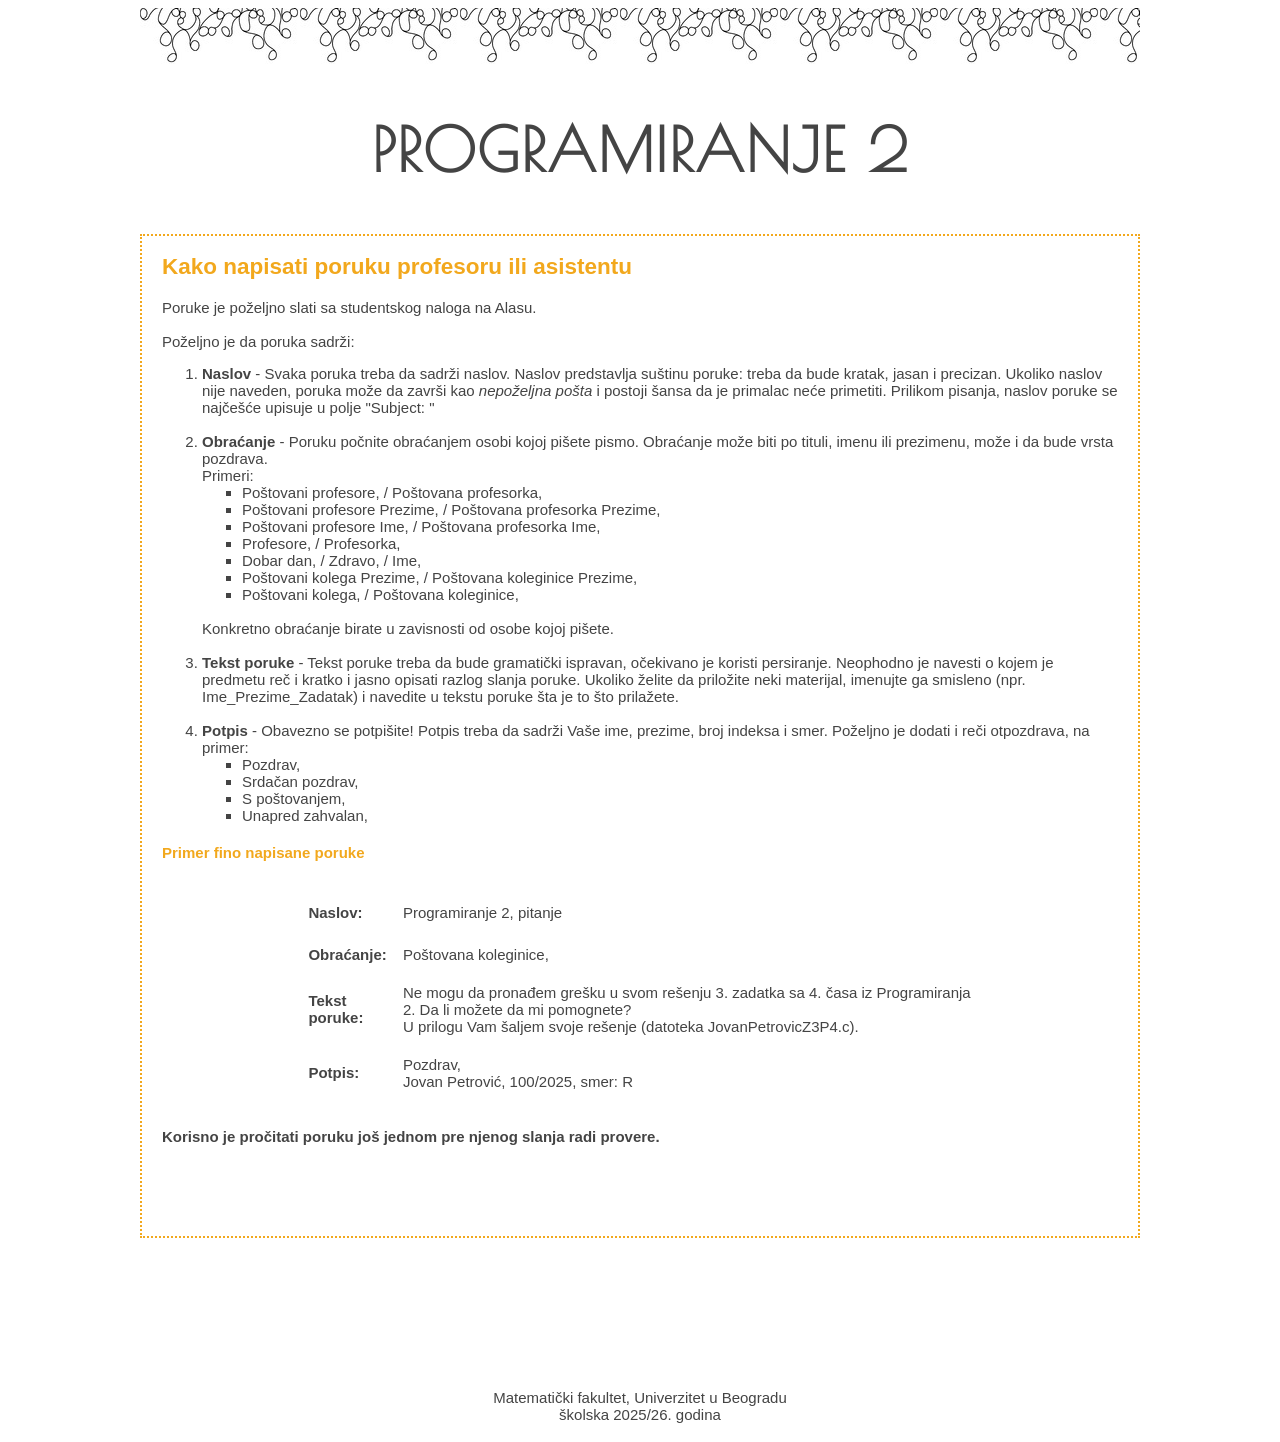
<file: uputstva/email.html>
<!DOCTYPE html>

<html>

<head>
    <meta charset="utf-8">
    <title> Programiranje 2 :: Matematički fakultet Univerziteta u Beogradu </title>
    <link rel="stylesheet" href="../prezentacija/css/jquery-ui.min.css">
    <link rel="stylesheet" href="../prezentacija/css/p2.css">
    <script src="../prezentacija/scripts/jquery-1.11.2.min.js"></script>
    <script src="../prezentacija/scripts/jquery-ui.js"></script>
    <script src="../prezentacija/scripts/init.js"></script>
</head>

<body>
    <div id='glavni_omotac'>
        <div id='dekoracija'> </div>

        <!-- ################### NASLOV - POCETAK ##################### -->
        <div id='zaglavlje'>
            <h2 id='naslov'> PROGRAMIRANJE 2</h2>
        </div>
        <!-- ################### NASLOV - KRAJ ##################### -->

        <div id='uputstva'>


            <!-- ################### UPUTSTVO - POCETAK ##################### -->
            <div class='uputstvo'>
                <h2> Kako napisati poruku profesoru ili asistentu </h2>
                <p>
                    Poruke je poželjno slati sa studentskog naloga na Alasu.
                    <br><br>

                    Poželjno je da poruka sadrži:
                <ol>
                    <li><b>Naslov</b> - Svaka poruka treba da sadrži naslov. Naslov predstavlja suštinu poruke:
                        treba da bude kratak, jasan i precizan. Ukoliko naslov nije naveden, poruka može da završi kao
                        <em>nepoželjna pošta</em> i postoji šansa da je primalac neće primetiti.
                        Prilikom pisanja, naslov poruke se najčešće upisuje u polje "Subject: "
                    </li> <br>
                    <li><b>Obraćanje</b> - Poruku počnite obraćanjem osobi kojoj pišete pismo.
                        Obraćanje može biti po tituli, imenu ili prezimenu, može i da bude vrsta pozdrava. <br>Primeri:
                        <ul>
                            <li> Poštovani profesore, / Poštovana profesorka,
                            <li> Poštovani profesore Prezime, / Poštovana profesorka Prezime,
                            <li> Poštovani profesore Ime, / Poštovana profesorka Ime,
                            <li> Profesore, / Profesorka,
                            <li> Dobar dan, /
                                Zdravo, / Ime,
                            <li> Poštovani kolega Prezime, / Poštovana koleginice Prezime,
                            <li> Poštovani kolega, / Poštovana koleginice,

                        </ul><br>
                        Konkretno obraćanje birate u zavisnosti od osobe kojoj pišete.
                    </li><br>
                    <li><b>Tekst poruke</b> - Tekst poruke treba da bude gramatički ispravan, očekivano je
                        koristi persiranje. Neophodno je navesti o kojem je predmetu reč i kratko i jasno opisati razlog
                        slanja poruke. Ukoliko želite da priložite neki materijal, imenujte ga smisleno
                        (npr. Ime_Prezime_Zadatak) i navedite u tekstu poruke šta je to što prilažete.
                    </li><br>
                    <li><b>Potpis</b> - Obavezno se potpišite! Potpis treba da sadrži Vaše ime, prezime,
                        broj indeksa i smer. Poželjno je dodati i reči otpozdrava, na primer: </li>
                    <ul>
                        <li> Pozdrav,
                        <li> Srdačan pozdrav,
                        <li> S poštovanjem,
                        <li> Unapred zahvalan,
                    </ul>
                </ol>
                </p>

                <h4 class='mali_naslov_sekcije'> Primer fino napisane poruke </h4>

                <div style='padding:20px; margin:auto; width: 70%;'>
                    <table>
                        <tr>
                            <th style='text-align:left'> Naslov:
                            </th>
                            <td>Programiranje 2, pitanje</td>
                        </tr>

                        <tr>
                            <td>
                                <br>
                        </tr>
                        <tr>

                            <th style='text-align:left'> Obraćanje: </th>

                            <td> Poštovana koleginice,
                            </td>
                        </tr>
                        <tr>
                            <th style='text-align:left'> Tekst poruke: </th>
                            <td> <br>
                                Ne mogu da pronađem grešku u svom rešenju 3. zadatka sa 4. časa iz Programiranja
                                2.
                                Da li možete da mi pomognete?
                                <br>
                                U prilogu Vam šaljem svoje rešenje (datoteka JovanPetrovicZ3P4.c).
                                <br><br>
                        </tr>
                        <tr>
                            <th style='text-align:left'> Potpis:</th>
                            <td>
                                Pozdrav,
                                <br>
                                Jovan Petrović, 100/2025, smer: R
                            </td>
                        </tr>
                    </table>
                </div>

                <p> <b>Korisno je pročitati poruku još jednom pre njenog slanja radi provere.</b>
                </p>
            </div>
            <div id='podnozje'>
                <span class='matf'>
                    Matematički fakultet, Univerzitet u Beogradu
                    <br />
                    školska 2025/26. godina
                </span>
            </div>
        </div>
    </div>
</body>

</html>
</file>
<file: prezentacija/css/p2.css>
@font-face {
    font-family: PoiretOne;
    src: url('PoiretOne-Regular.ttf');
    font-style: normal;
    font-weight: normal;
}

/******* OMOTAC SADRZAJA ******/
#glavni_omotac{
    width: 1000px;
    margin: auto;
    min-height:100%;
    position: relative;
}

/****** DEKORACIJA *********/
#dekoracija{
    background-image: url("../images/sarica.gif");
    height: 56px;
    width: 100%;
    background-repeat: repeat-x;
}


/****** NASLOV *********/
#naslov{
    text-align: center;
    font-weight: bold;
    font-family: 'PoiretOne', cursive;
    letter-spacing: 2px;
    font-size: 60px;
    color: #444444;
}


/****** NAVIGACIJA ******/
.ui-corner-all{
    border-width: 0px;
    padding: 0px;
}
.ui-tabs .ui-tabs-nav {
    border-width:0px;
    background-color: #FFFFFF;
    border-bottom-width: 6px;
    border-bottom-color: #F2A81D;
    border-bottom-left-radius: 0px;
    border-bottom-right-radius: 0px;
    padding:0px;
}

.ui-tabs .ui-tabs-nav li{
    text-transform: uppercase;
    font-size: 14px;
    border-top-right-radius: 20px;
    border-color: #F2A81D;
    margin-right: 5px;
}

/* za postavljanje boje jednog tab-a */
.ui-tabs .ui-tabs-nav li:nth-child(1){
    background-color: #F2A81D;
}

.ui-tabs .ui-tabs-nav li:nth-child(2){
    background-color: #F2A81D;
}

.ui-tabs .ui-tabs-nav li:nth-child(3){
    background-color: #F2A81D;
}

.ui-tabs .ui-tabs-nav li:nth-child(4){
    background-color: #F2A81D;
}

.ui-tabs .ui-tabs-nav li:nth-child(5){
    background-color: #F2A81D;
}

.ui-tabs .ui-tabs-nav li:nth-child(6){
    background-color: #F2A81D;
}

.ui-tabs .ui-tabs-nav li:nth-child(7){
    background-color: #F2A81D;
}

.ui-tabs .ui-tabs-nav li a{
    color: #FFFFFF !important;
}

/******** PODESAVANJA SVIH KARTICA */
#kartice{
    padding-bottom: 50px;
}

#o_kursu, #obaveze_studenata, #predavanja, #vezbe, #snimci, #obavestenja, #rezultati, #kutak-dobre-namere{
    border: 2px dotted #F2A81D;
    border-top-width: 0px;
    min-height: 900px;
    font-size: 15px;
    color: #444444;
}


/******** O KURSU ***************/
#o_kursu ul{
    list-style-type: square;
}

#o_kursu ul a{
    text-decoration: none;
}

#o_kursu ul a:hover{
    cursor: pointer;
    text-decoration: underline;
}

/*****  OBAVESTENJA ***********/
.obavestenje{
    border-bottom: 1px solid #F2A81D;
    color: #444444;
    padding: 10px;
}

.obavestenje .datum_objavljivanja{
    padding:0px;
    margin:0px;
    font-size: 10px;
    text-align:right;
}


/******* POJEDINACNI CASOVI VEZBI I PRAKTIKUMA *******/
.cas{
}

.cas h4.naslov{
    font-weight: bold;
    margin-bottom: 0px;
}
.cas ul{
    margin-top: 0px;
}
.cas ul li{
    list-style-type: square;
}

.cas a:link, .cas:visited, .cas:active{
    text-decoration: none;
}
.cas a:hover{
    cursor: pointer;
    text-decoration: underline;
}


/********* DNO STRANE *******/
#podnozje{
    text-align: center;
    height: 45px;
    position: absolute;
    bottom: 0;
    width: 100%;
    padding-top: 5px;
}

#podnozje .matf{
    font-family: 'Tahoma', sans-serif;
    font-size: 15px;
    text-align: center;
    color: #444444;
}


.mali_naslov_sekcije{
    font-weight: bold;
}

ul li{
    list-style-type:square;
}

ul li a{
    text-decoration: none;
    color: #e48c1b !important;
}

ul li a:hover{
    text-decoration: underline;
    cursor: pointer;
}

#uputstva{
    min-height: 1200px;
    font-size: 15px;
    color: #444444;
    font-family: 'Tahoma', sans-serif;
}
.uputstvo{
   min-height: 1000px;
   border: 2px dotted #F2A81D;
  padding: 0px 20px 0px;
}

.uputstvo h4, .uputstvo h2{
	color: #F2A81D;
}

.uputstvo p{
    text-align: justify;
}
</file>
